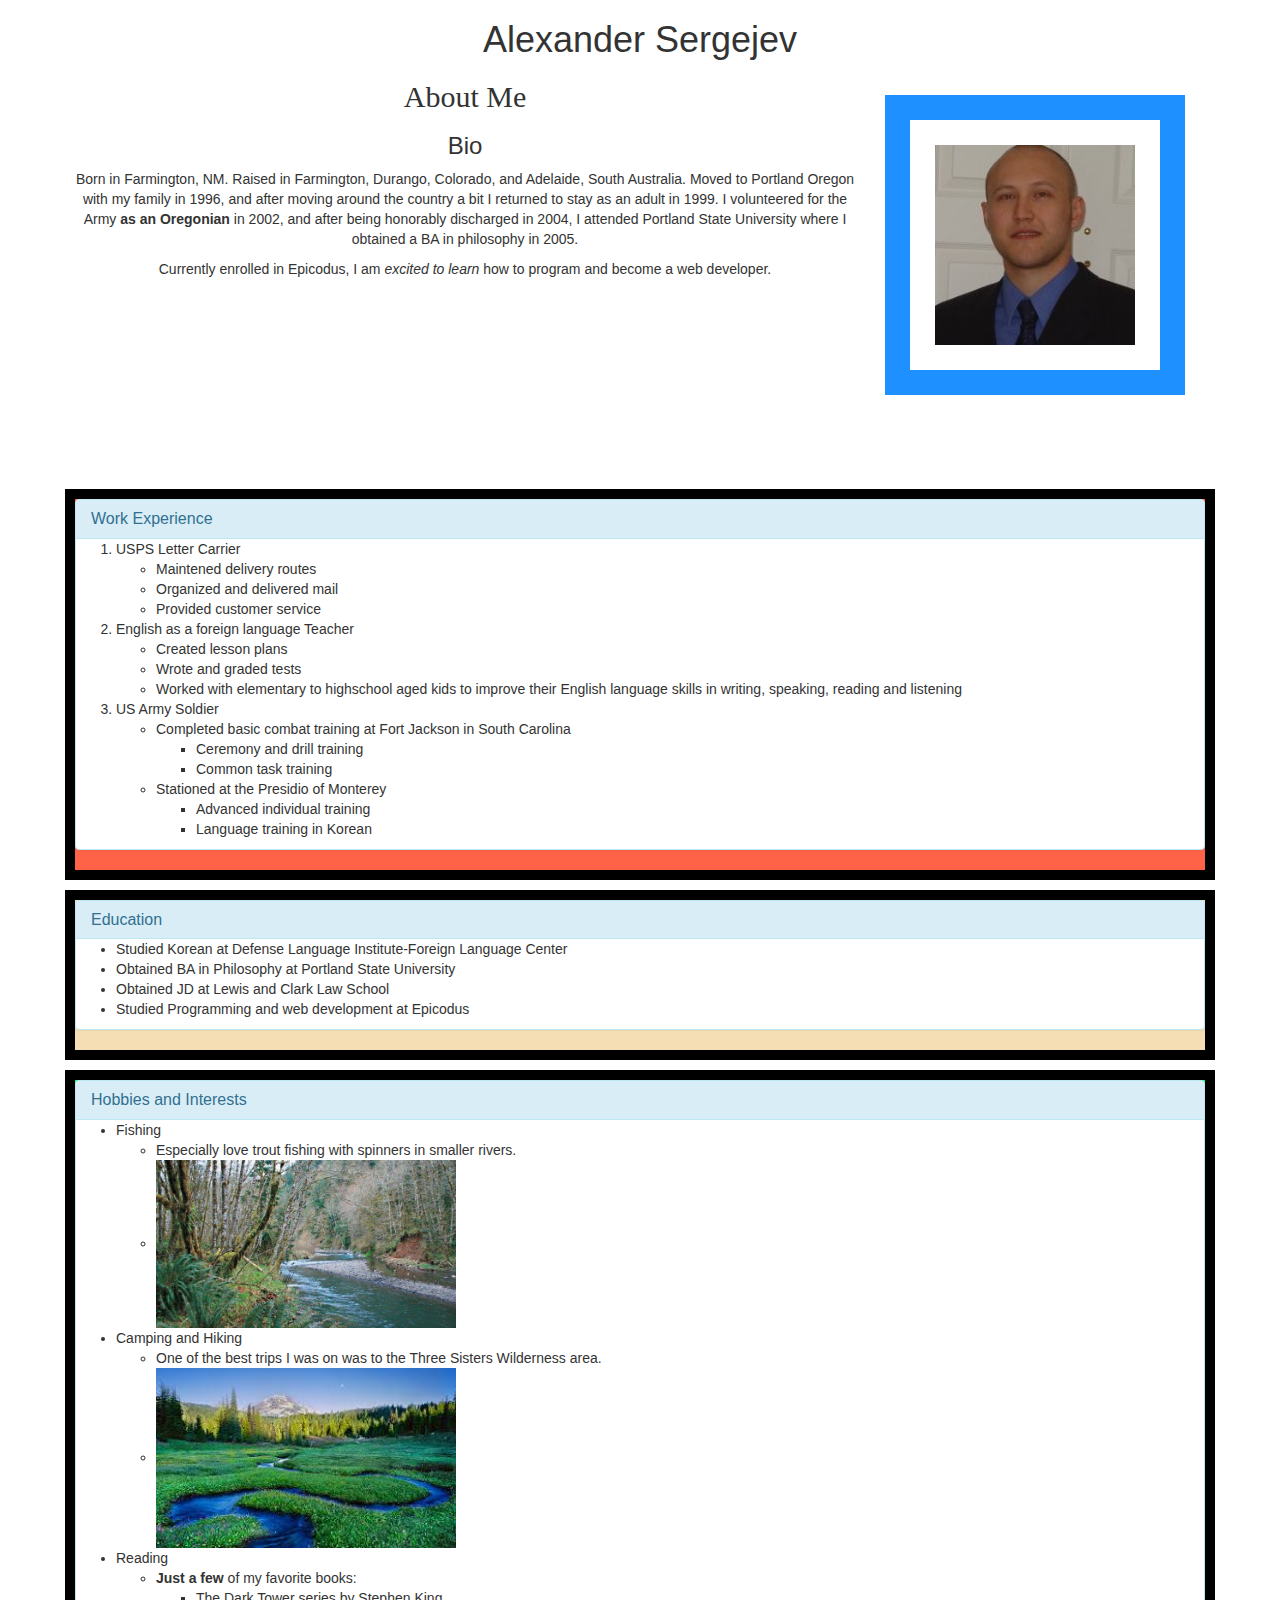
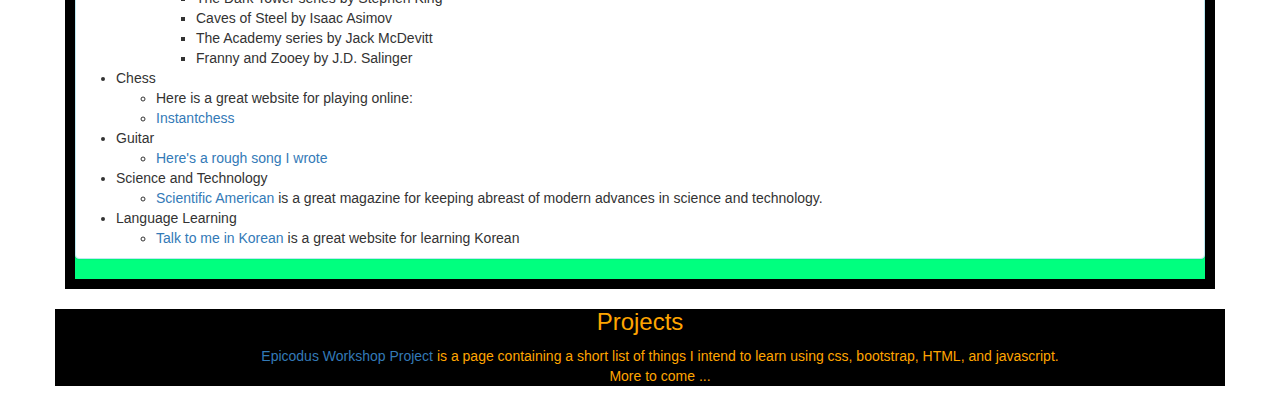
<file: index.html>
<!DOCTYPE HTML>
<html>
  <head>
    <link href="css/bootstrap.css" rel="stylesheet" type="text/css">
    <link href="css/styles.css" rel="stylesheet" type="text/css">
    <title>Alex Sergejev's Portfolio</title>
  </head>

  <body>
    <div class="container">
      <h1>Alexander Sergejev</h1>
      <img id="my-pic" src="images/me.jpg" alt="an image of Alex Sergejev">

      <h2>About Me</h2>


      <div class="bio">
        <h3>Bio</h3>
        <p>Born in Farmington, NM. Raised in Farmington, Durango, Colorado, and Adelaide, South Australia. Moved to Portland Oregon with my family in 1996, and after moving around the country a bit I returned to stay as an adult in 1999. I volunteered for the Army <span class="span">as an Oregonian</span> in 2002, and after being honorably discharged in 2004, I attended Portland State University where I obtained a BA in philosophy in 2005.</p>
        <p>Currently enrolled in Epicodus, I am <em>excited to learn</em> how to program and become a web developer.</p>
      </div>

      <div class="row">

        <div="col-md-4">
          <div  class="work">
            <div class="panel panel-info">
              <div class="panel-heading">
                <h3 class="panel-title">Work Experience</h3>
              </div>
              <div class="panel=body">
                <ol>
                  <li>USPS Letter Carrier</li>
                  <ul>
                    <li>Maintened delivery routes</li>
                    <li>Organized and delivered mail</li>
                    <li>Provided customer service</li>
                  </ul>
                  <li>English as a foreign language Teacher</li>
                  <ul>
                      <li>Created lesson plans</li>
                      <li>Wrote and graded tests</li>
                      <li>Worked with elementary to highschool aged kids to improve their English language skills in writing, speaking, reading and listening</li>
                  </ul>
                  <li>US Army Soldier</li>
                  <ul>
                      <li>Completed basic combat training at Fort Jackson in South Carolina</li>
                      <ul>
                        <li>Ceremony and drill training</li>
                        <li>Common task training</li>
                      </ul>
                      <li>Stationed at the Presidio of Monterey</li>
                      <ul>
                        <li>Advanced individual training</li>
                        <li>Language training in Korean</li>
                      </ul>
                  </ul>
                </ol>
              </div>
          </div>
        </div>

        <div="col-md-4">
          <div  class="learning">
            <div class="panel panel-info">
              <div class="panel-heading">
                <h3 class="panel-title">Education</h3>
              </div>
              <div class="panel=body">
                <ul>
                    <li>Studied Korean at Defense Language Institute-Foreign Language Center</li>
                    <li>Obtained BA in Philosophy at Portland State University</li>
                    <li>Obtained JD at Lewis and Clark Law School</li>
                    <li>Studied Programming and web development at Epicodus</li>
                </ul>
              </div>
            </div>
          </div>

        <div="col-md-4">
          <div  class="fun">
            <div class="panel panel-info">
              <div class="panel-heading">
                <h3 class="panel-title">Hobbies and Interests</h3>
              </div>
              <div class="panel=body">
                <ul>

                  <li>Fishing</li>
                  <ul>
                      <li>Especially love trout fishing with spinners in smaller rivers.</li>
                      <li> <img id="river" src="images/river.jpg" alt="a river"> </li>
                  </ul>

                  <li>Camping and Hiking</li>
                  <ul>
                    <li>One of the best trips I was on was to the Three Sisters Wilderness area.</li>
                    <li><img id="camping" src="images/camping.jpg" alt="image of three sisters"></li>
                  </ul>

                  <li>Reading</li>
                  <ul>
                    <li> <strong>Just a few</strong> of my favorite books:
                    <ul>
                      <li>The Dark Tower series by Stephen King</li>
                      <li>Caves of Steel by Isaac Asimov</li>
                      <li>The Academy series by Jack McDevitt</li>
                      <li>Franny and Zooey by J.D. Salinger</li>
                    </ul>
                  </ul>
                  <li>Chess</li>
                  <ul>
                    <li>Here is a great website for playing online:</li>
                    <li><a href="https://www.instantchess.com/">Instantchess</a></li>
                  </ul>
                  <li>Guitar</li>
                  <ul>
                    <li><a href="https://www.youtube.com/watch?v=vKyG8cywwAw">Here's a rough song I wrote</a></li>
                  </ul>
                  <li>Science and Technology</li>
                    <ul>
                      <li><a href="https://www.scientificamerican.com/">Scientific American</a> is a great magazine for keeping abreast of modern advances in science and technology.</li>
                    </ul>
                  <li>Language Learning</li>
                    <ul>
                      <li><a href="https://talktomeinkorean.com/">Talk to me in Korean</a> is a great website for learning Korean</li>
                    </ul>
                </ul>
              </div>
            </div>
      </div>

      <div class="projects">
        <h3 id="project-header">Projects</h3>
        <ul class="plain">
          <li><a href="https://alexanserg.github.io/intro-repo/">Epicodus Workshop Project</a> is a page containing a short list of things I intend to learn using css, bootstrap, HTML, and javascript.</li>
          <li>More to come ...</li>

         </ul>
       </div>
    </div>







  </body>

</html>
</file>
<file: css/styles.css>
.bio {
  width: 800px;
  text-align: center;
  margin-bottom: 200px;
}

.work {
  background-color: #FF6347;
  border: black solid 10px;
  margin: 10px;
}

.learning {
  background-color: #F5DEB3;
  border: black solid 10px;
  margin: 10px;
}


.fun {
  background-color: #00FF7F;
  border: black solid 10px;
  margin: 10px;
}

.projects {
  background-color: black;
  color: orange;
  text-align: center;
}

.plain {
  list-style: none;
}
#my-pic {
  float: right;
  padding: 25px;
  border: #1E90FF solid 25px;
  margin: 25px;
}

#river {
  width: 300px;
}

#camping {
  width: 300px;
}

#project-header {
  color: orange;
}

h1 {
  text-align: center;
}

h2 {
  text-align: center;
  font-family: fantasy;
}

span {
  font-weight: bold;
}
</file>
